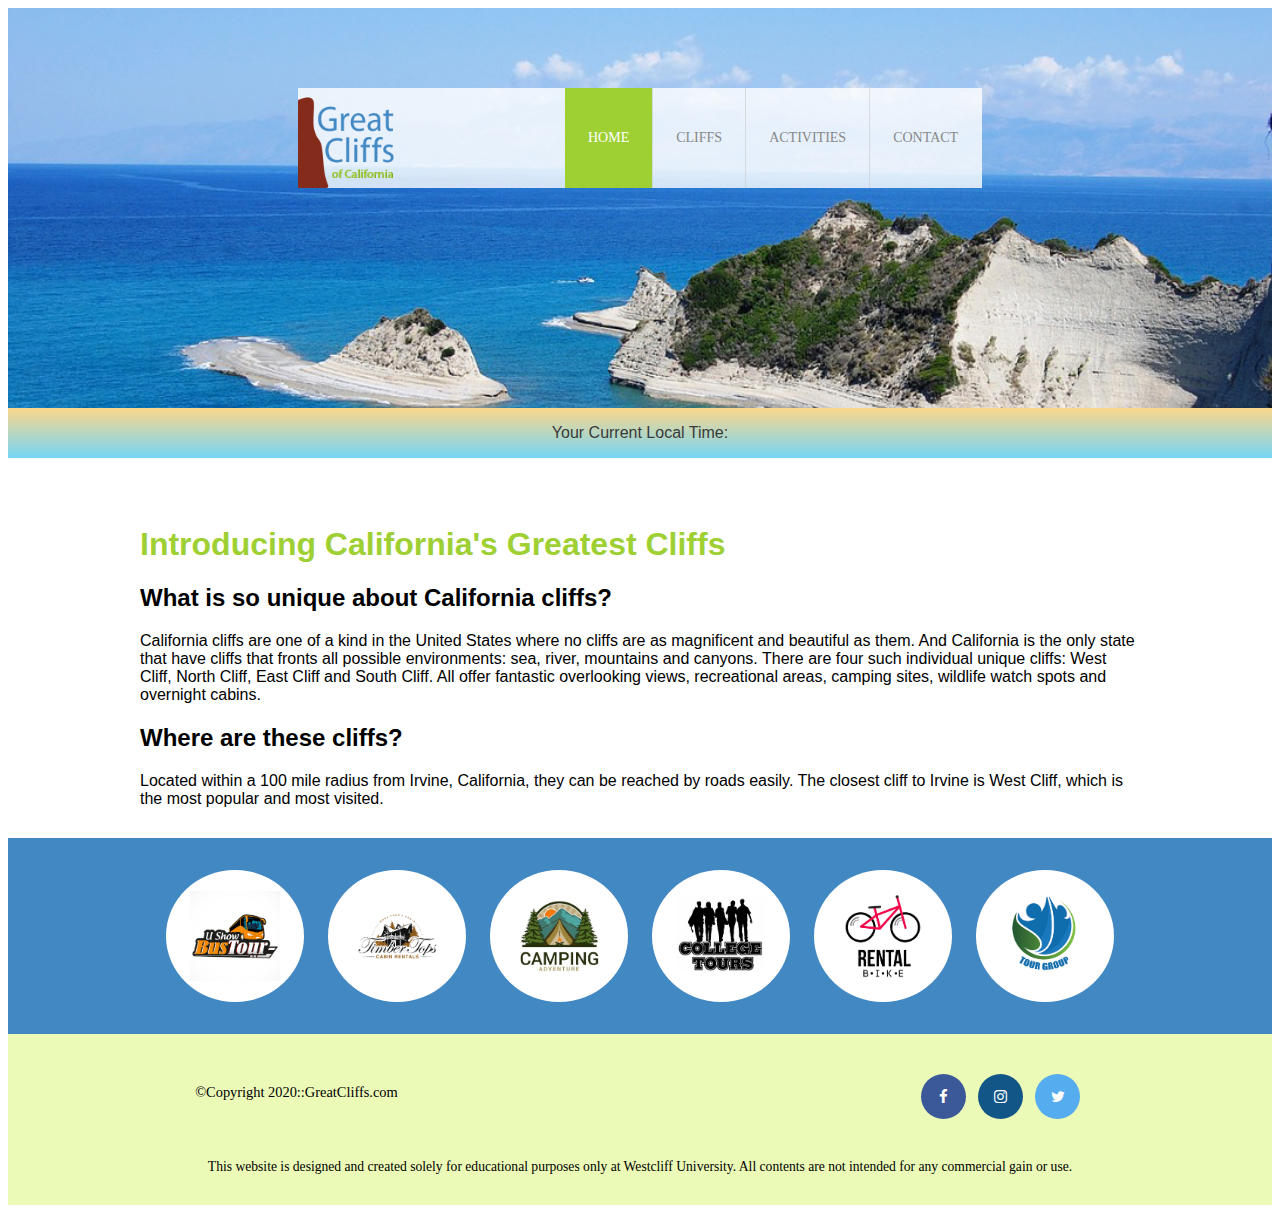
<file: index.html>
<html>

<head>
    <title>Great Cliffs of California</title>
    <meta charset="utf-8">
    <link rel="stylesheet" href="styles.css">
    <link rel="stylesheet" href="https://cdnjs.cloudflare.com/ajax/libs/font-awesome/4.7.0/css/font-awesome.min.css">

</head>

<body id="home">
    <!-- Container is used to wrap everything -->
    <div id="container">
        <!-- Website Brand -->
        <header>
            <!-- <img src="images/cliff_ocean.jpg" alt="Ocean View Cliff" width="1280" height="564"> -->
            <div class="main-header">
                <div class="logo">
                    <img src="images/logo.png" alt="Great Cliffs Logo" width="125">
                </div>
                <!-- Main Navigation -->
                <nav class="main-menu">
                    <ul>
                        <li class="active"><a href="index.html">Home</a></li>
                        <li><a href="cliffs.html">Cliffs</a></li>
                        <li><a href="activities.html">Activities</a></li>
                        <li><a href="contact.html">Contact</a></li>
                    </ul>
                </nav>
            </div>
            <div id="timeofday">
                <div>
                    Your Current Local Time: <span id="clock"></span><span id="timeZone"></span>
                </div>
            </div>
        </header>

        <!-- Main Content -->
        <main>
            <div class="main-content">
                <h1>Introducing California's Greatest Cliffs</h1>
                <h2>What is so unique about California cliffs?</h2>
                <p>California cliffs are one of a kind in the United States where no cliffs are as magnificent and
                    beautiful
                    as them. And California is the only state that have cliffs that fronts all possible environments:
                    sea,
                    river, mountains and canyons. There are four such individual unique cliffs: West Cliff, North Cliff,
                    East Cliff and South Cliff. All offer fantastic overlooking views, recreational areas, camping
                    sites,
                    wildlife watch spots and overnight cabins.</p>
                <h2>Where are these cliffs?</h2>
                <p>Located within a 100 mile radius from Irvine, California, they can be reached by roads easily. The
                    closest cliff to Irvine is West Cliff, which is the most popular and most visited.</p>
            </div>

            <section>
                <ul id="partners"></ul>
            </section>
        </main>
        <!-- Footer -->
        <footer>
            <div id="nondisclaimer">
                <div class="copy">&copy;Copyright 2020::GreatCliffs.com</div>
                <div class="social">
                    <a href="#" class="fa fa-facebook"></a>
                    <a href="#" class="fa fa-instagram"></a>
                    <a href="#" class="fa fa-twitter"></a>
                </div>
            </div>
            <div id="disclaimer">
                <p>This website is designed and created solely for educational purposes only at Westcliff University.
                    All contents are not intended for any commercial gain or use.</p>
            </div>
        </footer>
    </div>
    <!-- End Container -->

    <!-- JavaScript Codes -->
    <script src="js/digclock.js"></script>
    <script src="js/site_scripts.js"></script>
</body>

</html>
</file>
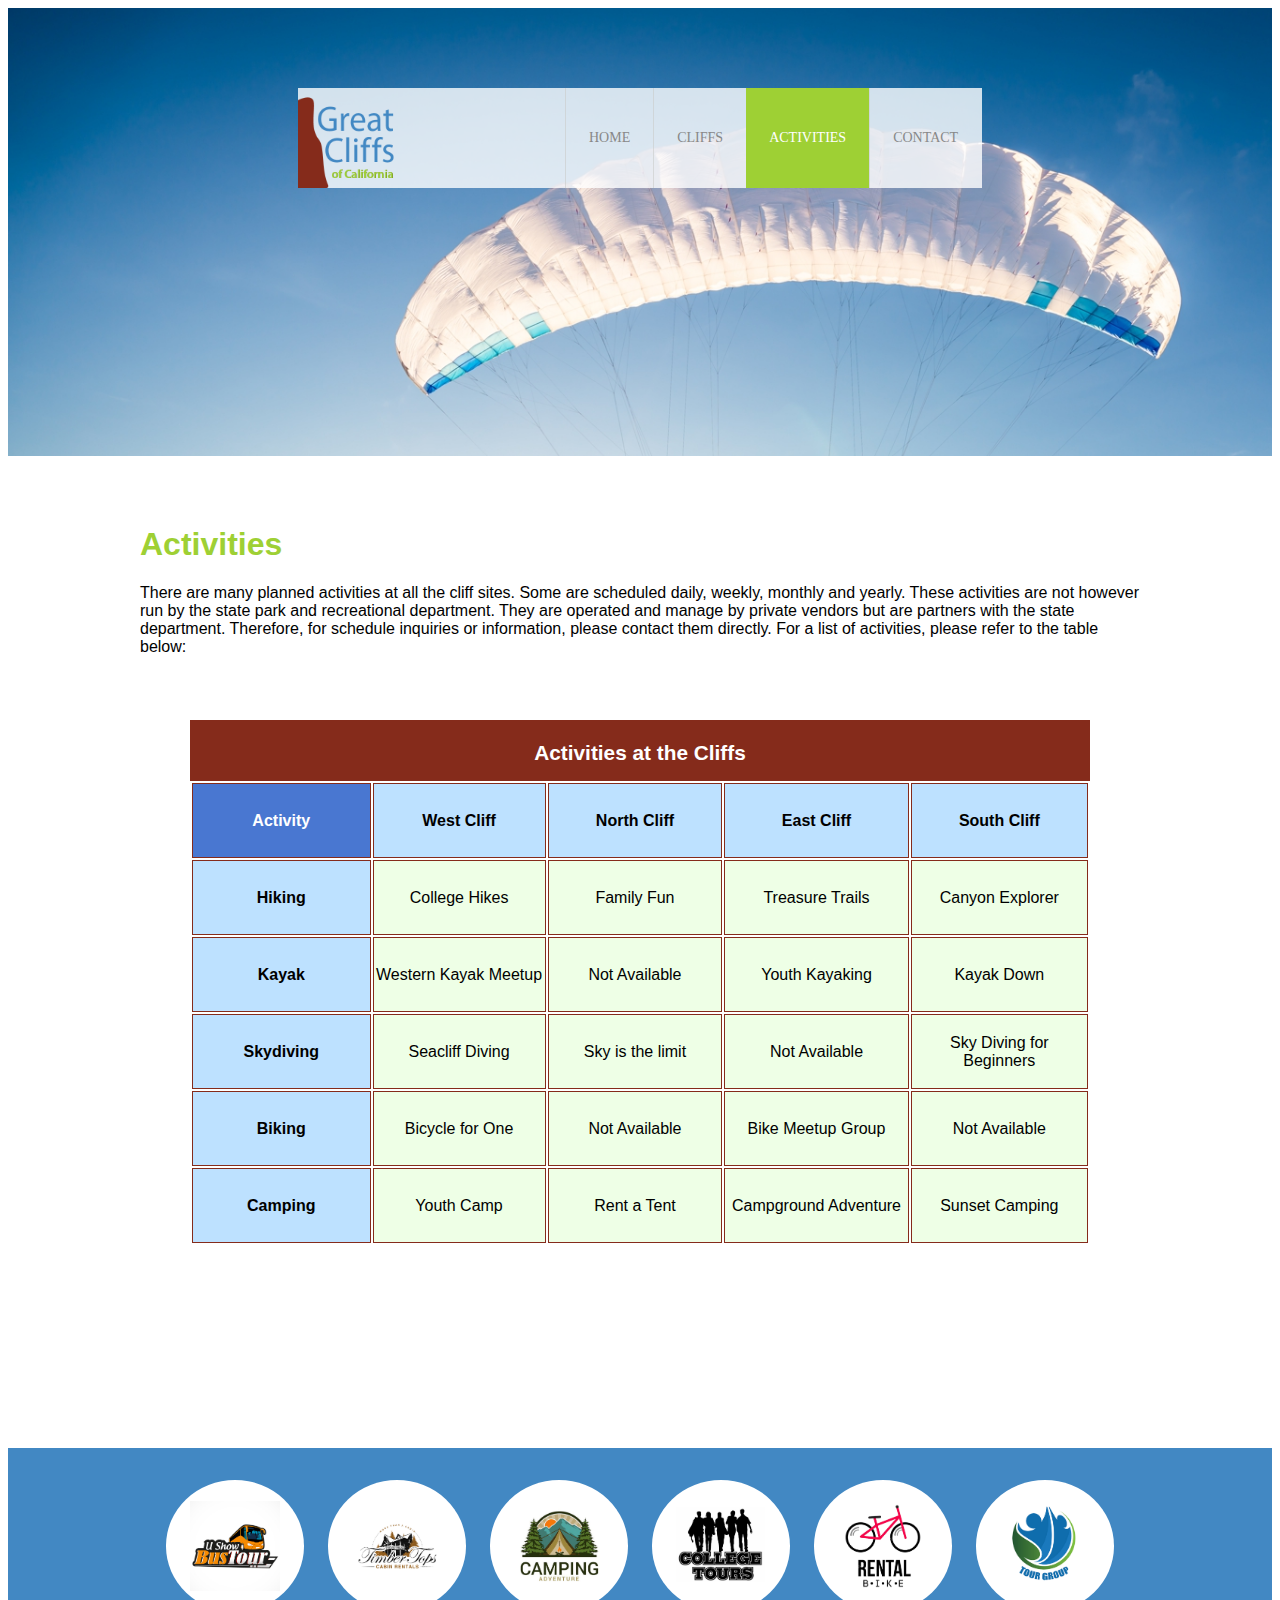
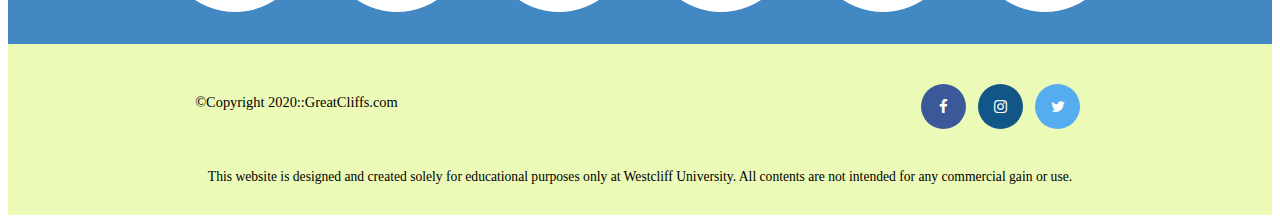
<file: activities.html>
<html>

<head>
    <title></title>
    <meta charset="utf-8">
    <link rel="stylesheet" href="styles.css">
    <link rel="stylesheet" href="https://cdnjs.cloudflare.com/ajax/libs/font-awesome/4.7.0/css/font-awesome.min.css">
    <script src="https://ajax.googleapis.com/ajax/libs/jquery/3.7.1/jquery.min.js"></script>
</head>

<body id="activities">
    <!-- Container is used to wrap everything -->
    <div id="container">
        <!-- Website Brand -->
        <header>
            <!-- <img src="images/cliff_ocean.jpg" alt="Ocean View Cliff" width="1280" height="564"> -->
            <div class="main-header">
                <div class="logo">
                    <img src="images/logo.png" alt="Great Cliffs Logo" width="125">
                </div>
                <!-- Main Navigation -->
                <nav class="main-menu">
                    <ul>
                        <li><a href="index.html">Home</a></li>
                        <li><a href="cliffs.html">Cliffs</a></li>
                        <li class="active"><a href="activities.html">Activities</a></li>
                        <li><a href="contact.html">Contact</a></li>
                    </ul>
                </nav>
            </div>
        </header>

        <!-- Main Content -->
        <main>
            <div class="main-content">

                <h1>Activities</h1>
                <p>There are many planned activities at all the cliff sites. Some are scheduled daily, weekly, monthly
                    and
                    yearly. These activities are not however run by the state park and recreational department. They are
                    operated and manage by private vendors but are partners with the state department. Therefore, for
                    schedule inquiries or information, please contact them directly. For a list of activities, please
                    refer
                    to the table below: </p>
                <table>
                    <caption>Activities at the Cliffs</caption>
                    <thead>
                        <tr>
                            <th>Activity</th>
                            <th>West Cliff</th>
                            <th>North Cliff</th>
                            <th>East Cliff</th>
                            <th>South Cliff</th>
                        </tr>
                    </thead>
                    <tbody>
                        <tr>
                            <td>Hiking</td>
                            <td>College Hikes</td>
                            <td>Family Fun</td>
                            <td>Treasure Trails</td>
                            <td>Canyon Explorer</td>
                        </tr>
                        <tr>
                            <td>Kayak</td>
                            <td>Western Kayak Meetup</td>
                            <td>Not Available</td>
                            <td>Youth Kayaking</td>
                            <td>Kayak Down</td>
                        </tr>
                        <tr>
                            <td>Skydiving</td>
                            <td>Seacliff Diving</td>
                            <td>Sky is the limit</td>
                            <td>Not Available</td>
                            <td>Sky Diving for Beginners</td>
                        </tr>
                        <tr>
                            <td>Biking</td>
                            <td>Bicycle for One</td>
                            <td>Not Available</td>
                            <td>Bike Meetup Group</td>
                            <td>Not Available</td>
                        </tr>
                        <tr>
                            <td>Camping</td>
                            <td>Youth Camp</td>
                            <td>Rent a Tent</td>
                            <td>Campground Adventure</td>
                            <td>Sunset Camping</td>
                        </tr>
                    </tbody>
                </table>

                <div id="displaySelected">
                    <div id="result">
                        <h4>My selected activities to enquire:</h4>
                    </div>
                    <div id="sendinfo">
                        <input type="email" placeholder="johndoe@gmail.com">
                        <button>Get Info</button>
                    </div>
                </div>
            </div>
            <section>
                <ul id="partners"></ul>
            </section>
        </main>
        <!-- Footer -->
        <footer>
            <div id="nondisclaimer">
                <div class="copy">&copy;Copyright 2020::GreatCliffs.com</div>
                <div class="social">
                    <a href="#" class="fa fa-facebook"></a>
                    <a href="#" class="fa fa-instagram"></a>
                    <a href="#" class="fa fa-twitter"></a>
                </div>
            </div>
            <div id="disclaimer">
                <p>This website is designed and created solely for educational purposes only at Westcliff University.
                    All contents are not intended for any commercial gain or use.</p>
            </div>
        </footer>
    </div>
    <!-- End Container -->
    <!-- JavaScript Codes -->
    <script src="js/site_scripts.js"></script>
    <script src="js/activity.js"></script>
</body>

</html>
</file>
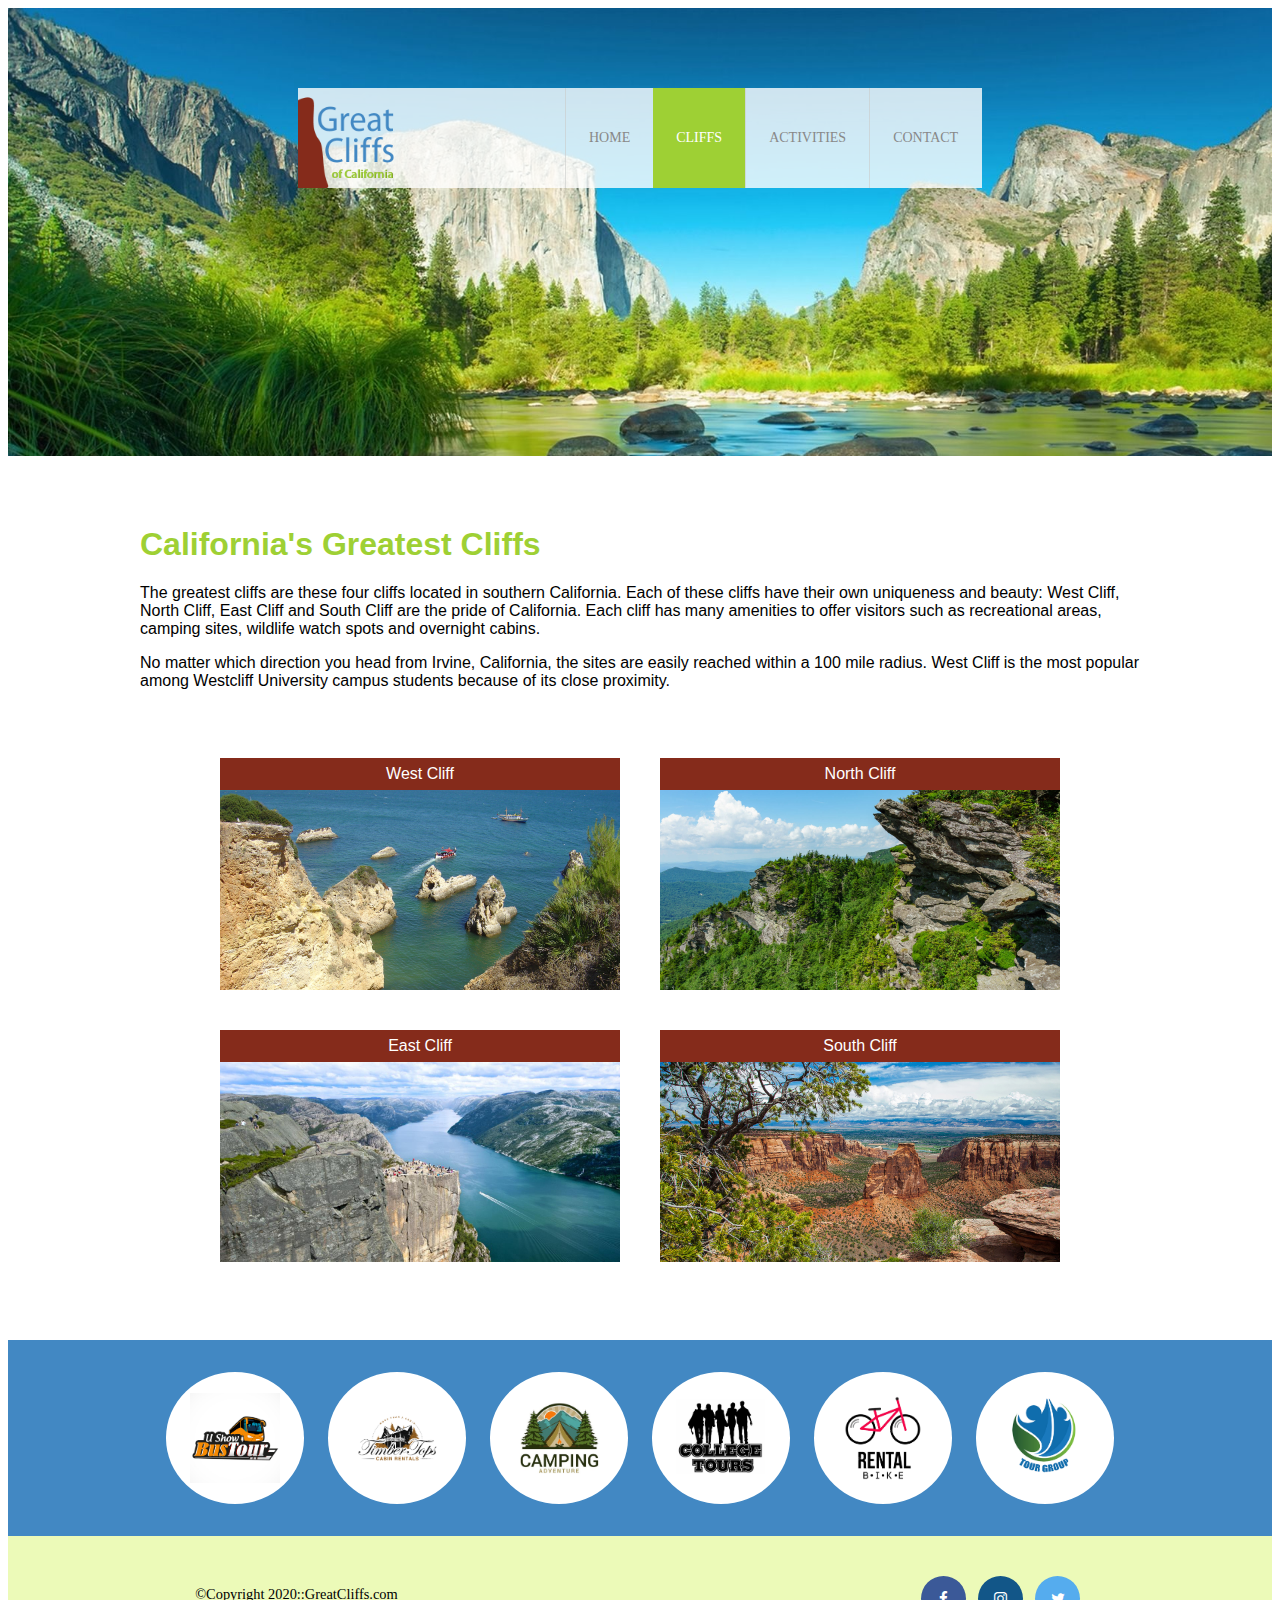
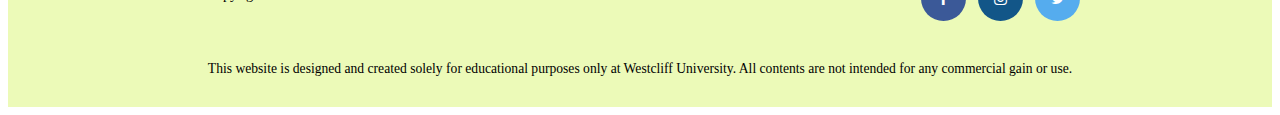
<file: cliffs.html>
<html>

<head>
    <title>Great Cliffs of California</title>
    <meta charset="utf-8">
    <link rel="stylesheet" href="styles.css">
    <link rel="stylesheet" href="https://cdnjs.cloudflare.com/ajax/libs/font-awesome/4.7.0/css/font-awesome.min.css">

</head>

<body id="cliffs">
    <!-- Container is used to wrap everything -->
    <div id="container">
        <!-- Website Brand -->
        <header>
            <!-- <img src="images/cliff_ocean.jpg" alt="Ocean View Cliff" width="1280" height="564"> -->
            <div class="main-header">
                <div class="logo">
                    <img src="images/logo.png" alt="Great Cliffs Logo" width="125">
                </div>
                <!-- Main Navigation -->
                <nav class="main-menu">
                    <ul>
                        <li><a href="index.html">Home</a></li>
                        <li class="active"><a href="cliffs.html">Cliffs</a></li>
                        <li><a href="activities.html">Activities</a></li>
                        <li><a href="contact.html">Contact</a></li>
                    </ul>
                </nav>
            </div>
        </header>

        <!-- Main Content -->
        <main>
            <div class="main-content">
                <h1>California's Greatest Cliffs</h1>
                <p>The greatest cliffs are these four cliffs located in southern California. Each of these cliffs have
                    their
                    own uniqueness and beauty: West Cliff, North Cliff, East Cliff and South Cliff are the pride of
                    California. Each cliff has many amenities to offer visitors such as recreational areas, camping
                    sites,
                    wildlife watch spots and overnight cabins.</p>
                <p>No matter which direction you head from Irvine, California, the sites are easily reached within a 100
                    mile radius. West Cliff is the most popular among Westcliff University campus students because of
                    its
                    close proximity.</p>
                <div id="cliff-pictures">
                    <div>
                        <span>West Cliff</span>
                        <img src="images/cliff-west-sea.jpg" alt="">
                    </div>
                    <div>
                        <span>North Cliff</span>
                        <img src="images/cliff-north-mountain.jpg" alt="">
                    </div>
                    <div>
                        <span>East Cliff</span>
                        <img src="images/cliff-east-river.jpg" alt="">
                    </div>
                    <div>
                        <span>South Cliff</span>
                        <img src="images/cliff-south-canyon.jpg" alt="">
                    </div>

                </div>
            </div>

            <section>
                <ul id="partners"></ul>
            </section>
        </main>
        <!-- Footer -->
        <footer>
            <div id="nondisclaimer">
                <div class="copy">&copy;Copyright 2020::GreatCliffs.com</div>
                <div class="social">
                    <a href="#" class="fa fa-facebook"></a>
                    <a href="#" class="fa fa-instagram"></a>
                    <a href="#" class="fa fa-twitter"></a>
                </div>
            </div>
            <div id="disclaimer">
                <p>This website is designed and created solely for educational purposes only at Westcliff University.
                    All contents are not intended for any commercial gain or use.</p>
            </div>
        </footer>
    </div>
    <!-- End Container -->
    <!-- JavaScript Codes -->
    <script src="js/site_scripts.js"></script>
</body>

</html>
</file>
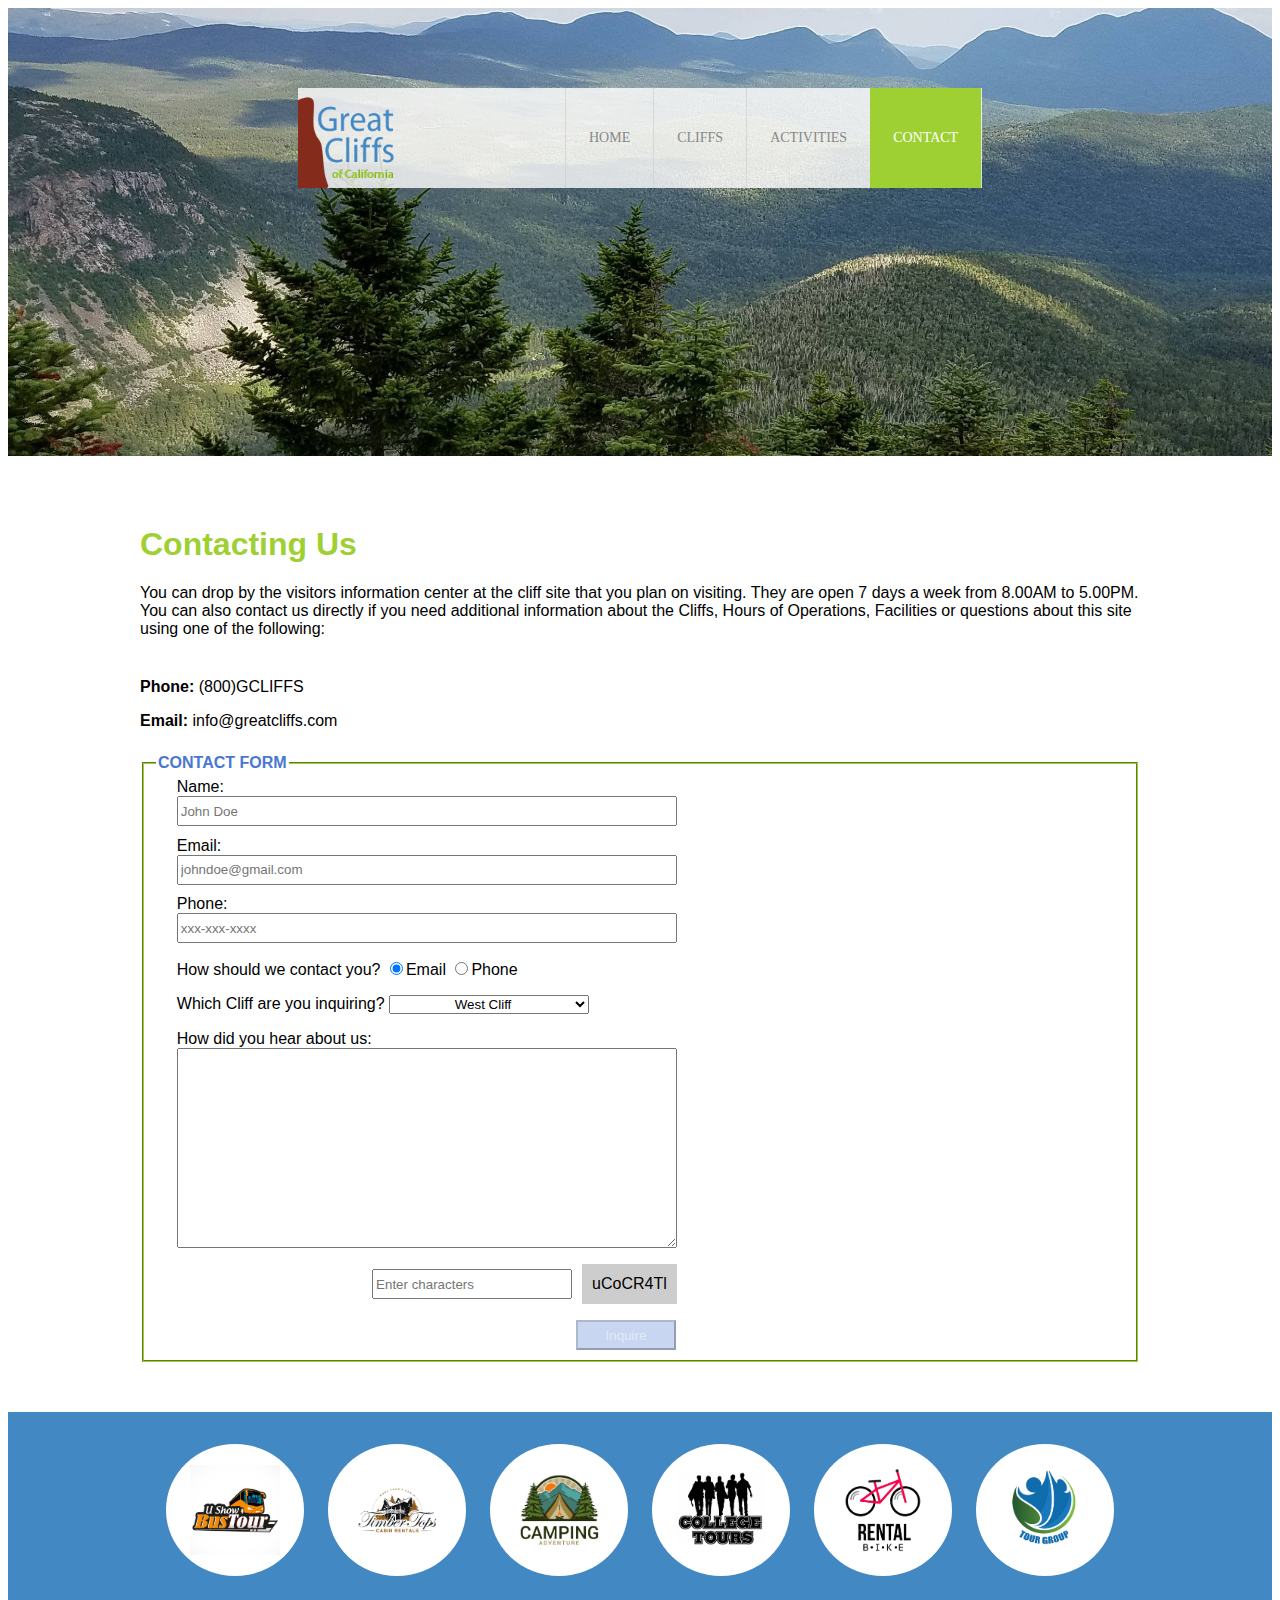
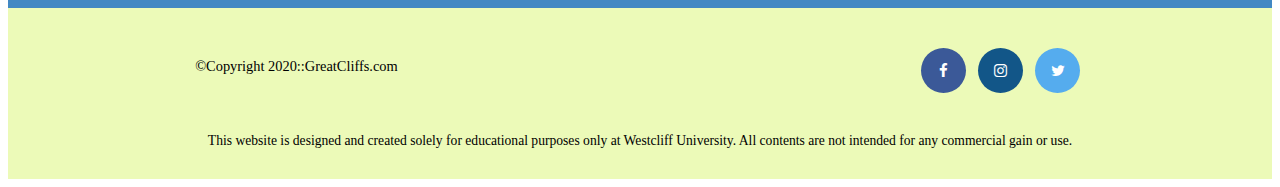
<file: contact.html>
<html>

<head>
    <title></title>
    <meta charset="utf-8">
    <link rel="stylesheet" href="styles.css">
    <link rel="stylesheet" href="https://cdnjs.cloudflare.com/ajax/libs/font-awesome/4.7.0/css/font-awesome.min.css">
</head>

<body id="contact" onload="disableButton(true)">
    <!-- Container is used to wrap everything -->
    <div id="container">
        <!-- Website Brand -->
        <header>
            <!-- <img src="images/cliff_ocean.jpg" alt="Ocean View Cliff" width="1280" height="564"> -->
            <div class="main-header">
                <div class="logo">
                    <img src="images/logo.png" alt="Great Cliffs Logo" width="125">
                </div>
                <!-- Main Navigation -->
                <nav class="main-menu">
                    <ul>
                        <li><a href="index.html">Home</a></li>
                        <li><a href="cliffs.html">Cliffs</a></li>
                        <li><a href="activities.html">Activities</a></li>
                        <li class="active"><a href="contact.html">Contact</a></li>
                    </ul>
                </nav>
            </div>
        </header>

        <!-- Main Content -->
        <main>
            <div class="main-content">

                <h1>Contacting Us</h1>
                <p>
                    You can drop by the visitors information center at the cliff site that you plan on visiting. They
                    are
                    open
                    7 days a week from 8.00AM to 5.00PM. You can also contact us directly if you need additional
                    information
                    about
                    the Cliffs, Hours of Operations, Facilities or questions about this site using one of the following:
                </p>

                <div class="contactinfo">
                    <div class="phone">
                        <span>Phone:</span>
                        <span>(800)GCLIFFS</span>
                    </div>
                    <div class="email">
                        <span>Email:</span>
                        <span>info@greatcliffs.com</span>
                    </div>
                </div>

                <form action="/contact" method="post">
                    <fieldset>
                        <legend>Contact Form</legend>
                        <div class="textbox">
                            <label>Name:</label>
                            <input type="text" name="name" placeholder="John Doe">
                            <label>Email:</label>
                            <input type="email" name="email" placeholder="johndoe@gmail.com">
                            <label>Phone:</label>
                            <input type="text" name="phone" placeholder="xxx-xxx-xxxx">
                        </div>

                        <div class="radios">
                            <label>How should we contact you?</label>
                            <input type="radio" name="contact" value="email" checked>Email
                            <input type="radio" name="contact" value="phone">Phone
                        </div>

                        <div class="selectmenu">
                            <label>Which Cliff are you inquiring?</label>
                            <select>
                                <option>West Cliff</option>
                                <option>North Cliff</option>
                                <option>East Cliff</option>
                                <option>South Cliff</option>
                            </select>
                        </div>

                        <div class="commentbox">
                            <label>How did you hear about us:</label>
                            <textarea></textarea>
                        </div>

                        <!-- Random Codes -->
                        <div class="randomcode">
                            <input type="text" id="codeentered" name="randomcode" placeholder="Enter characters">
                            <p id="codes"></p>
                        </div>
                        
                        <div class="button">
                            <input id="submit" type="submit" value="Inquire">
                        </div>
                    </fieldset>
                </form>
            </div>
            <section>
                <ul id="partners"></ul>
            </section>
        </main>
        <!-- Footer -->
        <footer>
            <div id="nondisclaimer">
                <div class="copy">&copy;Copyright 2020::GreatCliffs.com</div>
                <div class="social">
                    <a href="#" class="fa fa-facebook"></a>
                    <a href="#" class="fa fa-instagram"></a>
                    <a href="#" class="fa fa-twitter"></a>
                </div>
            </div>
            <div id="disclaimer">
                <p>This website is designed and created solely for educational purposes only at Westcliff University.
                    All contents are not intended for any commercial gain or use.</p>
            </div>
        </footer>
    </div>
    <!-- End Container -->
    <!-- JavaScript Codes -->
    <script src="js/site_scripts.js"></script>
    <script src="js/randomcodes.js"></script>
</body>

</html>
</file>
<file: styles.css>
/* Header */
header {
    width: 100%;
    min-height: 400px;
    padding-top: 3em;
}

#home header {
    background: no-repeat lightgrey url(images/cliff_ocean.jpg);
    background-size: 1500px;
}

#cliffs header {
    background: no-repeat lightgrey url(images/forest-cliff.jpg);
    background-size: 1500px;
}

#activities header {
    background: no-repeat lightgray url(images/runfly.jpg);
    background-size: 1500px;
}

#contact header {
    background: no-repeat lightgray url(images/cliff_rock.jpg);
    background-size: 1500px;
}

.main-header {
    background-color: rgba(255, 255, 255, 0.8);
    width: 684px;
    margin: 2em auto 0 auto;
    min-height: 100px;
    height: 100px;
}

.main-header .logo img {
    width: 100px;
    height: 100px;
    margin: 0 2em 0 0;
    float: left;
}


/* Navigation */
.main-menu {
    margin-left: 227px;
    font-weight: 400;
}

.main-menu ul li {
    list-style-type: none;
    /* display: inline-block; */
    float: left;
    padding-left: 23px;
    padding-right: 23px;
    border-left: 1px solid rgba(202, 204, 202, 0.6);
    line-height: 100px;
    text-transform: uppercase;
    font-size: 14px;
}

.main-menu ul li a {
    text-decoration: none;
    color: #888;
}

.main-menu ul li a:hover {
    color: #9ed034;
}

.main-menu ul li.active {
    background: #9ed034;
    border: none;
}

.main-menu ul li.active a {
    color: #fff;
}

#timeofday {
    /* background-color: #9ed034; */
    background: linear-gradient();
    background: linear-gradient(rgba(251, 215, 139, 1) 0%, rgba(118, 213, 245, 1) 100%);
    height: 50px;
    font-family: Arial, Helvetica, sans-serif;
    color: #3a3a3a;
    position: relative;
    top: 220px;
    display: flex;
    align-items: center;
    justify-content: center;
}

#clock,
#timeZone {
    color: #125688;
}

main {
    font-family: Arial, Helvetica, sans-serif;
    /* padding-top: 60px;
    padding-left: 60px; */
}

main h1 {
    color: #9ed034;
}

.main-content {
    width: 1000px;
    margin: 70px auto 30px auto;
}

#cliff-pictures {
    /* background-color: #125688; */
    width: 1000px;
    height: 600px;
    margin: 20px auto 0px auto;
    /* padding: 20px; */
    display: flex;
    justify-content: center;
    align-items: center;
    align-content: center;
    flex-wrap: wrap;
}

#cliff-pictures div {
    width: 400px;
    height: 232px;
    background-color: #852B1B;
    text-align: center;
    color: white;
    margin: 20px;
    /* border: 1px solid black; */
}

#cliff-pictures img {
    display: block;
    max-width: 100%;
    height: auto;
}

#cliff-pictures span {
    display: block;
    margin: 7px 0;
}


section {
    width: 100%;
    background-color: #4288c3;
}

section #partners {
    width: 1200px;
    padding: 2em 0 2em 0;
    margin: 0 auto;
    text-align: center;
}

section #partners .partner {
    display: inline-block;
    margin: 0 0.75em;
    padding: 1.3em 1.5em;
    background-color: #FFF;
    border-radius: 50%;
}

section #partners .partner img {
    width: 90px;
    height: 90px;
}

footer {
    width: 100%;
    height: 155px;
    padding-bottom: 1em;
    background-color: #ecfab8;
}

footer #nondisclaimer .copy {
    padding: 3.5em 3.5em 3.5em 13em;
    float: left;
    font-size: 0.9em;
}

footer #nondisclaimer .social {
    padding: 2.5em;
    margin-right: 9.25em;
    float: right;
}

footer #disclaimer {
    clear: both;
}

footer #disclaimer p {
    font-size: 0.85em;
    text-align: center;
}

footer #nondisclaimer .social .fa {
    padding: 15px;
    font-size: 15px;
    width: 15px;
    text-align: center;
    text-decoration: none;
    margin: 0 4px;
    border-radius: 50%;
}

footer #nondisclaimer .social .fa:hover {
    opacity: 0.7;
}

footer #nondisclaimer .social .fa-facebook {
    background-color: #3B5998;
    color: white;
}

footer #nondisclaimer .social .fa-twitter {
    background-color: #55ACEE;
    color: white;
}

footer #nondisclaimer .social .fa-instagram {
    background-color: #125688;
    color: white;
}

table {
    width: 900px;
    margin: 4em auto 5em auto;
}

caption {
    background: #852B1B;
    height: 40px;
    color: #fff;
    font-size: 1.3em;
    font-weight: bold;
    padding-top: 1em;
}

thead {
    background: #BDE1FF;
}

tbody {
    background: #EEFFE6;
    text-align: center;
}

th,
td {
    width: 225px;
    height: 75px;
    vertical-align: middle;
    border: solid 1px #852B1B;
    color: black;
}

th:first-child {
    width: 125px;
    height: 50px;
    background: #4977D1;
    color: #fff;
}

td:first-child {
    font-weight: bold;
    background: #BDE1FF;
}

.phone span:first-of-type {
    font-weight: bold;
}

.email span:first-of-type {
    font-weight: bold;
}

.contactinfo {
    padding: 1em 0;
}

.contactinfo div {
    padding: 0.5em 0;
}

fieldset {
    border-color: #9ed034;
}

form {
    margin-bottom: 50px;
}

form legend {
    color: #4977D1;
    text-transform: uppercase;
    font-weight: bold;
}

form input[type="text"] {
    width: 500px;
    height: 30px;
}

form input[type="email"] {
    width: 500px;
    height: 30px;
}

form input[type="submit"] {
    /* background-color: #4977D1; */
    color: #FFF;
    width: 100px;
    height: 30px;
    text-align: center;
    margin-left: 420px;
}

.selectmenu select {
    width: 200px;
    text-align: center;
}

form textarea {
    width: 500px;
    height: 200px;
}

.textbox,
.radios,
.selectmenu,
.commentbox {
    padding-left: 1.3em;
}

.textbox input {
    display: block;
    margin-bottom: 0.8em;
}

.radios,
.selectmenu,
.commentbox {
    margin-top: 1em;
    /* margin-bottom: 1em; */
}

.commentbox label {
    display: block;
}

.randomcode {
    width: 500px;
    padding-left: 1.3em;
    display: flex;
    align-items: center;
    justify-content: end;
}

.randomcode input[type="text"] {
    display: inline-block;
    width: 200px;
    margin-right: 10px;
}

.randomcode p {
    display: flex;
    align-items: center;
    background-color: #cdcdcd;
    height: 40px;
    padding: 0px 10px;

}

/* Activity dislay box */
#activities main #displaySelected {
    visibility: hidden;
    margin: 0 auto;
    width: 600px;
    border: 2px solid #9ed034;
    padding: 0.75em;
}

#activities main #displaySelected #result,
#activities main #displaySelected #sendinfo {
    display: inline-block;
    margin: 0;
}

#activities main #result {
    min-height: 50px;
    width: 300px;
    padding: 0;
}

#activities main #result h4 {
    margin-bottom: 1em;
    font-size: 1.15em;
}

#activities main #displaySelected #sendinfo input[type="email"] {
    width: 200px;
}
</file>
